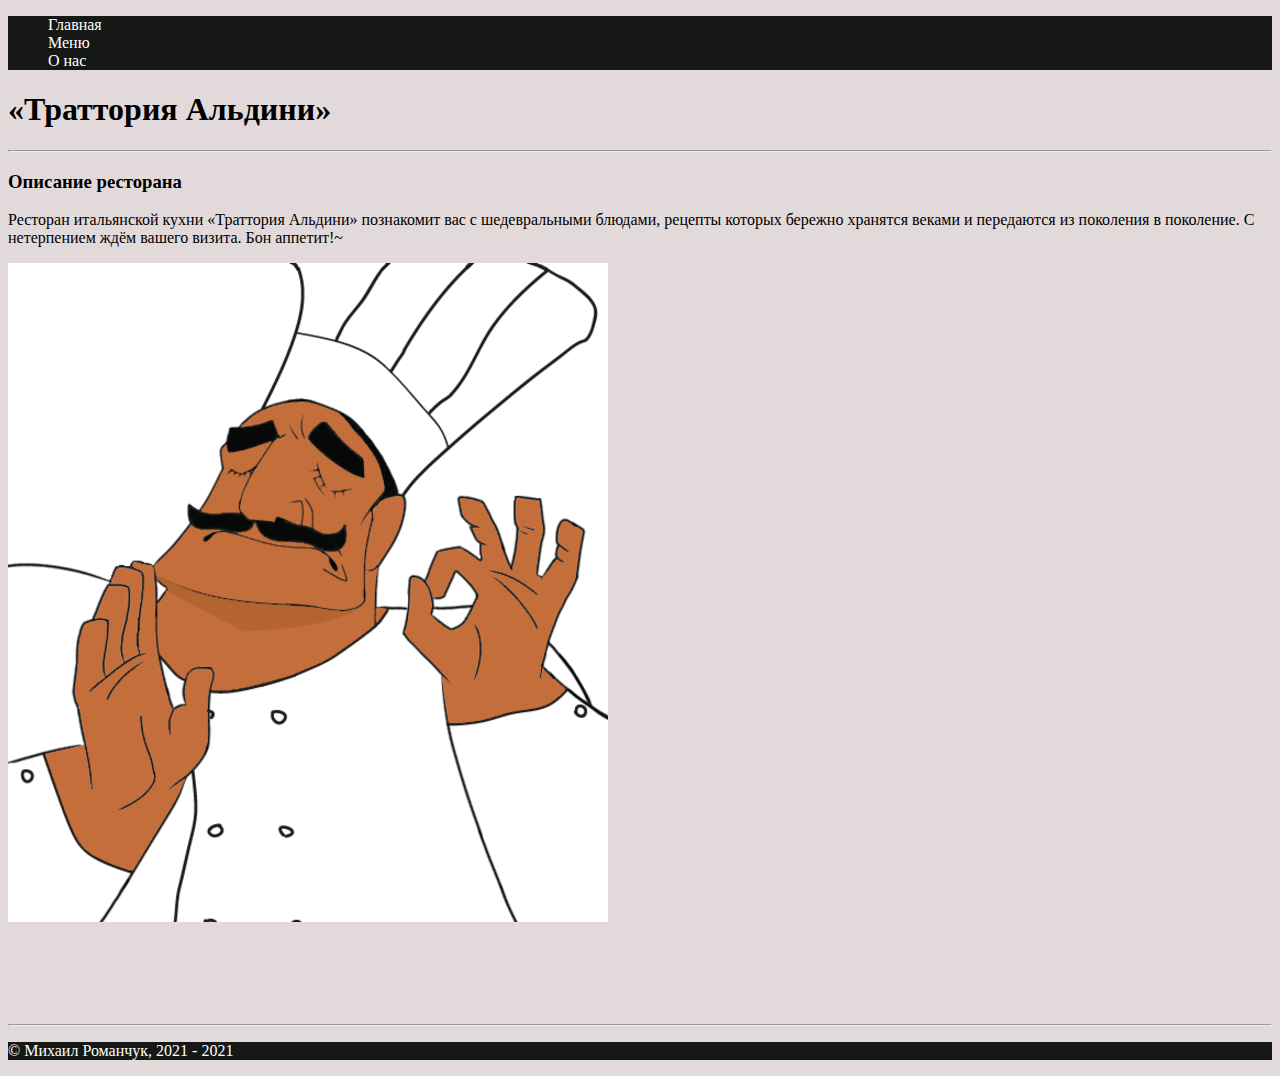
<file: index.html>
<!DOCTYPE html>
<head>
    <link rel="stylesheet" href="style.css">
    <meta charset="UTF-8">
    <title>Главная</title>
</head>
<body>
    <div class="container">
        <ul class="header-footer">
            <li><a class="menu" href="index.html">Главная</a></li>
            <li><a  class="menu" href="catalog.html">Меню</a></li>
            <li><a  class="menu" href="about.html">О нас</a></li>
        </ul>
        <h1>«Траттория Альдини»</h1>
        <hr>
        <h3>Описание ресторана</h3>
        <p>Ресторан итальянской кухни «Траттория Альдини» познакомит 
            вас с шедевральными блюдами, рецепты которых бережно 
            хранятся веками и передаются из поколения в поколение. 
            С нетерпением ждём вашего визита. Бон аппетит!~</p>
        <a href="https://www.youtube.com/watch?v=dQw4w9WgXcQ"><img src="pics/331.png"> </a>
        <br>
        <br>
        <br>
        <br>
        <br>
        <br>
        <hr>
        <p class="header-footer">© Михаил Романчук, 2021 - 2021</p>
    </div>
</body>
</html>
</file>
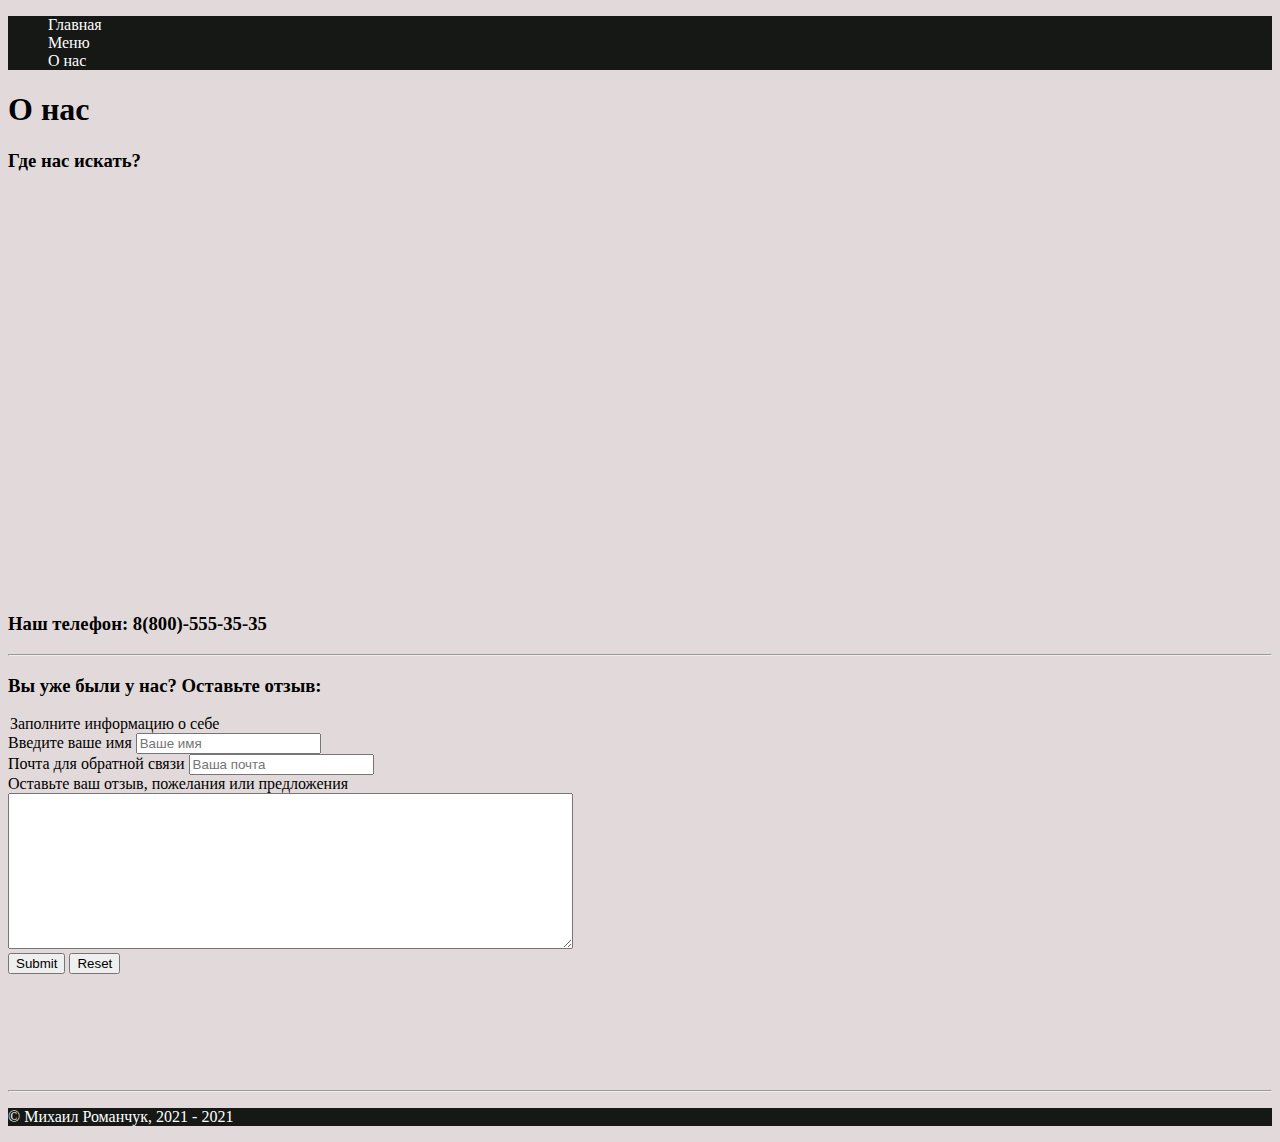
<file: about.html>
<!DOCTYPE html>
<head>
    <link rel="stylesheet" href="style.css">
    <meta charset="UTF-8">
    <title>О нас</title>
</head>
<body>
    <ul class="header-footer">
        <li><a class="menu" href="index.html">Главная</a></li>
        <li><a  class="menu" href="catalog.html">Меню</a></li>
        <li><a  class="menu" href="about.html">О нас</a></li>
    </ul>
    <h1>О нас</h1>
    <h3>Где нас искать?</h3>
    <iframe src="https://yandex.ru/map-widget/v1/?um=constructor%3Ab9b1045255e8ab8b07f8f8e592a2227dd3379edcfaa7b4006dbe1ed35c465c53&amp;source=constructor" width="700" height="400" frameborder="0"></iframe>
    <h3>Наш телефон: 8(800)-555-35-35</h3>
    <hr>
    <h3>Вы уже были у нас? Оставьте отзыв:</h3>
    <form action="#">
        <legend>Заполните информацию о себе</legend>
        Введите ваше имя <input type="text" name="name" placeholder="Ваше имя"> <br>
        Почта для обратной связи <input type="email" name="email" placeholder="Ваша почта"><br>
        Оставьте ваш отзыв, пожелания или предложения <br>
        <textarea name="review" id="" cols="68" rows="10"></textarea>
        <br>
        <input type="submit" name="submit" placeholder="Оставить отзыв">
        <input type="reset" name="reset" placeholder="Очистить все поля">
    </form>
    <br>
    <br>
    <br>
    <br>
    <br>
    <br>
    <hr>
    <p class="header-footer">© Михаил Романчук, 2021 - 2021</p>
</body>
</html>
</file>
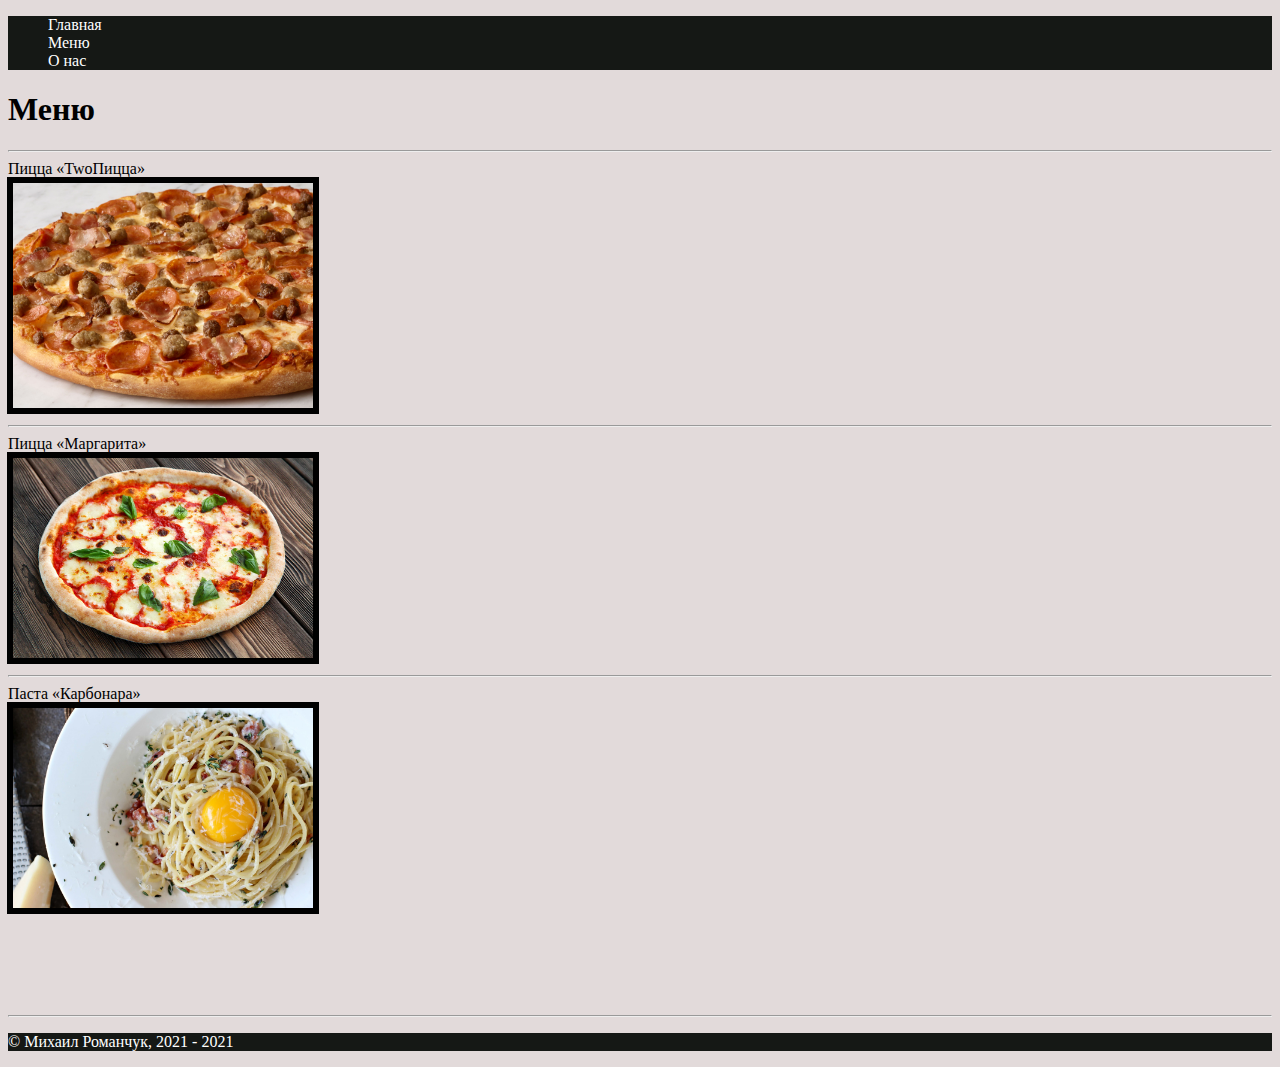
<file: catalog.html>
<!DOCTYPE html>
<head>
    <link rel="stylesheet" href="style.css">
    <meta charset="UTF-8">
    <title>Каталог</title>
</head>
<body>
    <ul class="header-footer">
        <li><a class="menu" href="index.html">Главная</a></li>
        <li><a  class="menu" href="catalog.html">Меню</a></li>
        <li><a  class="menu" href="about.html">О нас</a></li>
    </ul>
    <h1>Меню</h1>
    <hr>
    <a class="product" href="product.html">
    Пицца «TwoПицца» <br> <img class="pic" src="pics/PN_Classic_MeatSupreme_1920x1440.jpg" width="300px">
    </a>
    <hr>
    <a class="product" href="">Пицца «Маргарита» <br> <img class="pic" src="pics/Margarita.jpg" width="300px"></a>
    <hr>
    <a class="product" href="">Паста «Карбонара» <br> <img class="pic" src="pics/carbonara-015.jpg" width="300px"></a>
    <br>
    <br>
    <br>
    <br>
    <br>
    <br>
    <hr>
    <p class="header-footer">© Михаил Романчук, 2021 - 2021</p>
</body>
</html>
</file>
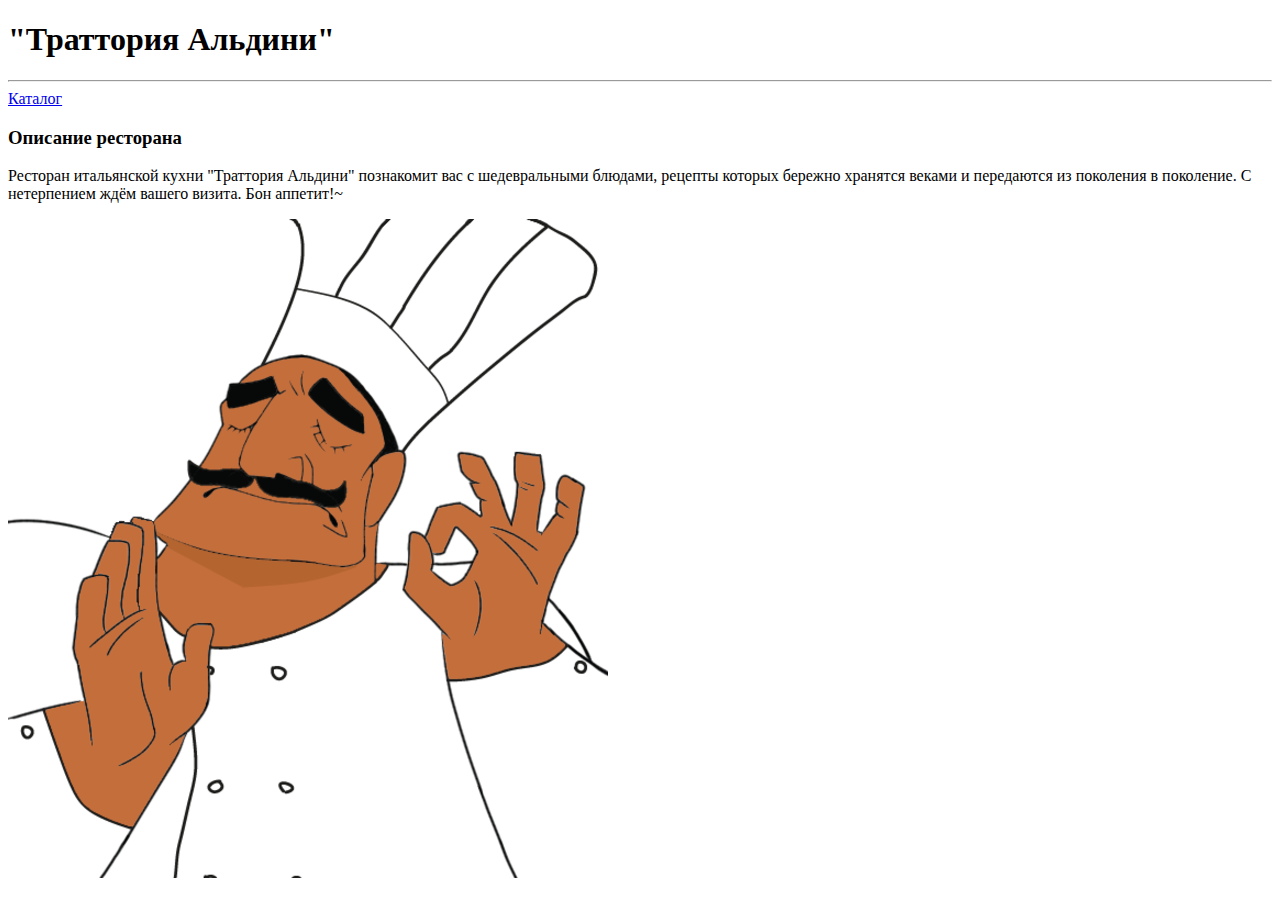
<file: main.html>
<!DOCTYPE html>
<head>
    <meta charset="UTF-8">
    <title>Главная</title>
</head>
<body>
    <h1>"Траттория Альдини"</h1>
    <hr>
    <a href="catalog.html">Каталог</a>
    <h3>Описание ресторана</h3>
    <p>Ресторан итальянской кухни "Траттория Альдини" познакомит 
        вас с шедевральными блюдами, рецепты которых бережно 
        хранятся веками и передаются из поколения в поколение. 
        С нетерпением ждём вашего визита. Бон аппетит!~</p>
    <img src="pics/331.png">
    <a href="https://www.youtube.com/watch?v=dQw4w9WgXcQ" Здесь лежит секрет нашего ресторана></a>
</body>
</html>
</file>
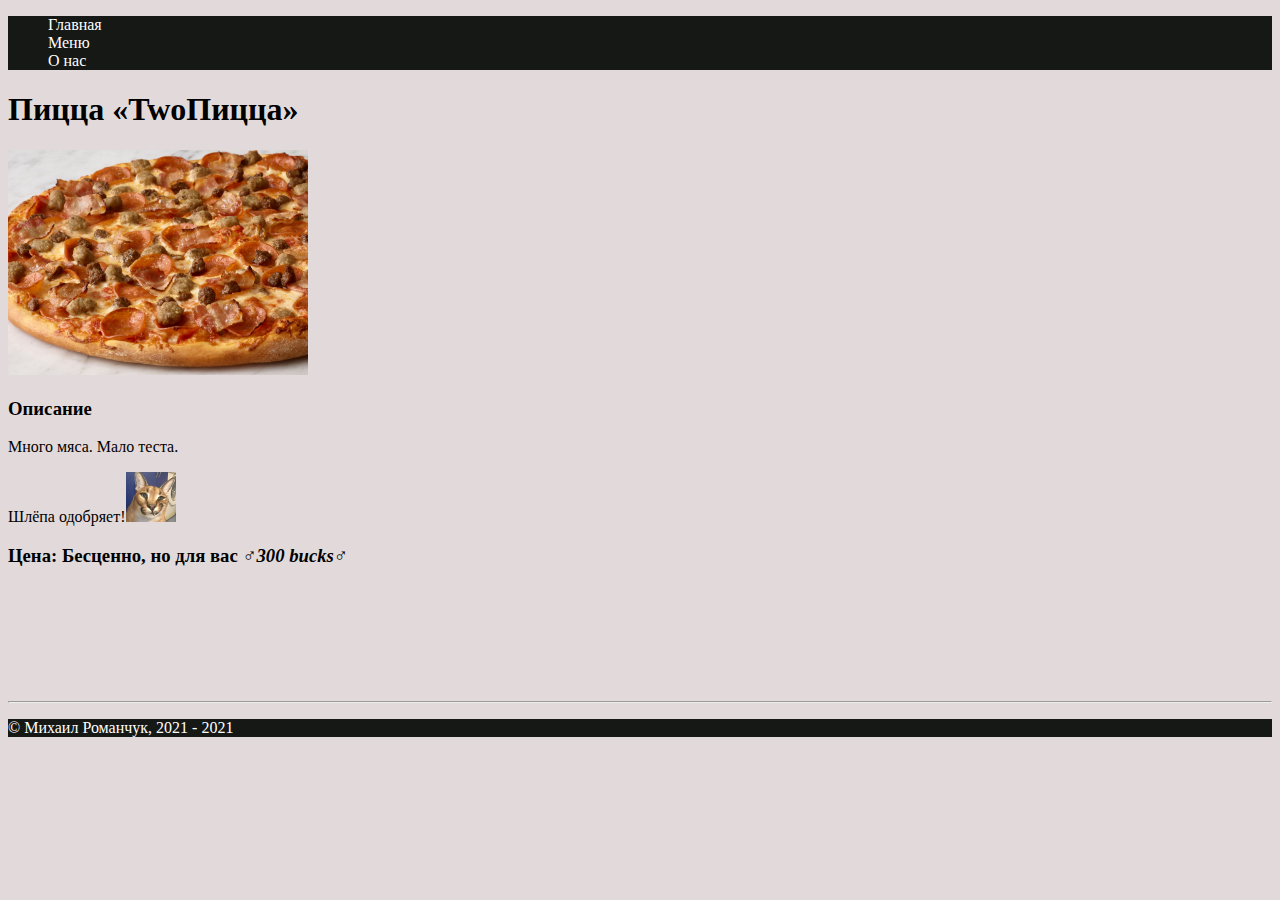
<file: product.html>
<!DOCTYPE html>
<head>
    <link rel="stylesheet" href="style.css">
    <meta charset="UTF-8">
    <title>TwoПицца</title>
</head>
<body>
    <ul class="header-footer">
        <li><a class="menu" href="index.html">Главная</a></li>
        <li><a  class="menu" href="catalog.html">Меню</a></li>
        <li><a  class="menu" href="about.html">О нас</a></li>
    </ul>
    <h1>Пицца «TwoПицца»</h1>
    <img src="pics/PN_Classic_MeatSupreme_1920x1440.jpg" width="300px">
    <h3>Описание</h3>
    <p>Много мяса. Мало теста.</p>
    <p>Шлёпа одобряет!<img src="pics/E4opxQ8XwAAdlm_.jpg" width="50px"></p>
    <h3>Цена: Бесценно, но для вас <i>♂300 bucks♂</i></h3>
    <br>
    <br>
    <br>
    <br>
    <br>
    <br>
    <hr>
    <p class="header-footer">© Михаил Романчук, 2021 - 2021</p>
</body>
</html>
</file>
<file: style.css>
.header-footer {
    background-color:rgb(21, 24, 21);
    border-color: rgb(21, 24, 21);
    list-style: none;
    color: white;
}

body {
    background-color: rgb(226, 218, 218);
}

.menu {
    text-decoration: none;
    color: white;
}

.pic {
    outline: 1px solid rgb(0, 0, 0);
    padding: 5px;
    background: black;
}

.product {
    text-decoration: none;
    color: black;
}

.container {
    position: top;
}
</file>
